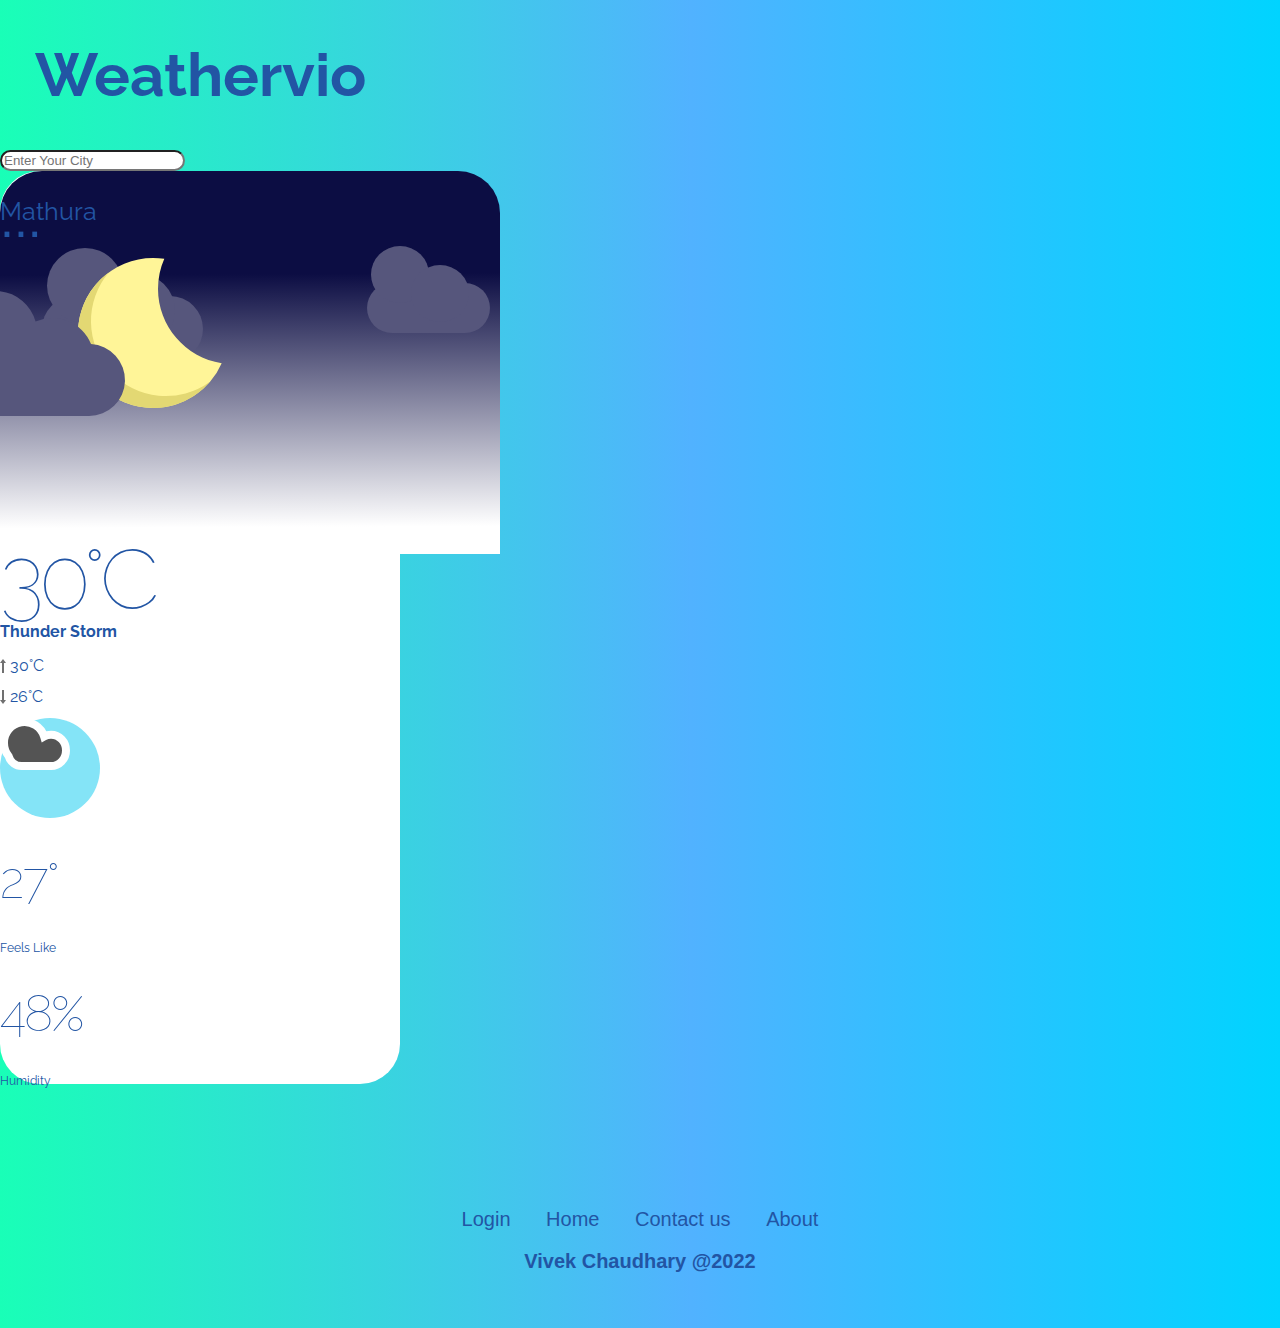
<file: index.html>
<!DOCTYPE html>
<html lang="en">
<head>
    <meta charset="UTF-8">
    <meta http-equiv="X-UA-Compatible" content="IE=edge">
    <meta name="viewport" content="width=device-width, initial-scale=1.0">
    <title>Weathervio</title>
    <!-- CSS only -->
<link href="https://cdn.jsdelivr.net/npm/bootstrap@5.2.2/dist/css/bootstrap.min.css" 
rel="stylesheet" integrity="sha384-Zenh87qX5JnK2Jl0vWa8Ck2rdkQ2Bzep5IDxbcnCeuOxjzrPF/et3URy9Bv1WTRi" 
crossorigin="anonymous">
<link rel="stylesheet" href="stle.css">
<link rel="stylesheet" href="https://cdnjs.cloudflare.com/ajax/libs/font-awesome/6.2.1/css/all.min.css" integrity="sha512-MV7K8+y+gLIBoVD59lQIYicR65iaqukzvf/nwasF0nqhPay5w/9lJmVM2hMDcnK1OnMGCdVK+iQrJ7lzPJQd1w==" crossorigin="anonymous" referrerpolicy="no-referrer" />
</head>
<body>
    <div class="container my-5">
        <h1 class="title">Weathervio</h1>
        <form class="search-location">
            <input type="text" name="city" autocomplete="off" placeholder="Enter Your City" 
            class="form-control text-muted form-rounded p-4 shadow-sm">
        </form>

        <div class="card rounded my-3 shadow-lg d-none back-card">
            <div class="card-top text-center">
                <div class="city-name my-3">
                    <p>Mathura</p>
                    <span>...</span>
                </div>
                <img src="Assets/night_image.svg" alt="" class="card-img-top time">
            </div>

            <div class="card-body">
                <div class="card-mid row">
                    <div class="col-8 text-center temp">
                        <span>30&deg;C</span>
                    </div>
                    <div class="col-4 condition-temp">
                        <p class="condition">Thunder Storm</p>
                        <p class="high">30&deg;C</p>
                        <p class="low">26&deg;C</p>
                    </div>
                </div>

                <div class="icon-container card shadow mx-auto">
                    <img src="Assets/cloud.svg" alt="">
                </div>
             <div class="card-bottom px-5 py-4 row">
                <div class="col text-center">
                    <p>27&deg;</p>
                    <span>Feels Like</span>
                </div>
                <div class="col text-center">
                    <p>48%</p>
                    <span>Humidity</span>
                </div>
             </div>
            </div>
        </div>
    </div>
    <section class="footer">
        <div class="social">
            <a href="https://instagram.com/_venerable_vivek_chaudhary_/" target="_blank"><i class="fab fa-instagram"></i></a>
            <a href="https://www.youtube.com/@Coderbtechwala/videos" target="_blank"><i class="fab fa-youtube"></i></a>
            <a href="https://twitter.com/venerablevivek" target="_blank"><i class="fab fa-twitter"></i></a>
            <a href="https://www.facebook.com/Venerablevintagevivek/" target="_blank"><i class="fab fa-facebook-f"></i></a>
        </div>

        <ul class="list">
            <li>
                <a href="login.html">Login</a>
            </li>
            <li>
                <a href="index.html">Home</a>
            </li>
            <li>
                <a href="#">Contact us</a>
            </li>
            <li>
                <a href="#">About</a>
            </li>
        </ul>
        <p class="copyright">
            Vivek Chaudhary @2022
        </p>
    </section>
    
    <script src="request.js"></script>
    <script src="index.js"></script>
</body>

</html>
</file>
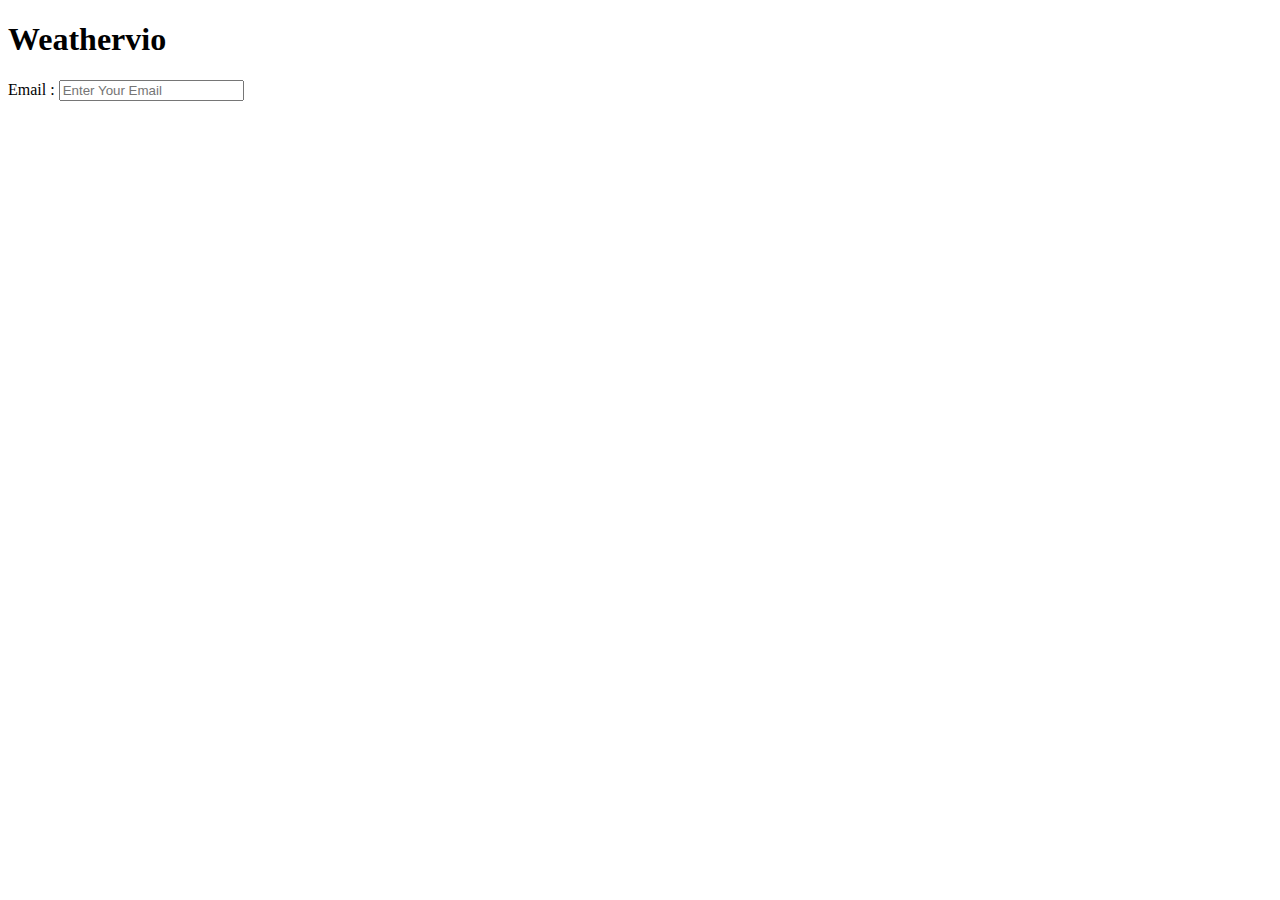
<file: home.html>
<!DOCTYPE html>
<html lang="en">
<head>
    <meta charset="UTF-8">
    <meta http-equiv="X-UA-Compatible" content="IE=edge">
    <meta name="viewport" content="width=device-width, initial-scale=1.0">
    <title>Home | Weathervio</title>
</head>
<body>
    <div class="container my-5">
        <h1 class="title">Weathervio</h1>
        <form class="search-location">
            <p> Email :
                <input type="email" name="email" autocomplete="email" placeholder="Enter Your Email" 
            class="form-control text-muted form-rounded p-4 shadow-sm">
            </p>
        </form>
    </div>
</body>
</html>
</file>
<file: stle.css>
@import url('https://fonts.googleapis.com/css2?family=Raleway:ital,wght@0,200;0,300;0,500;0,700;1,500;1,600;1,700&display=swap');

.title{
    text-align: center;
}

body {
    font-family: 'Raleway', sans-serif;
    background:linear-gradient(90deg, rgba(25,255,183,1) 0%, rgba(81,178,255,1) 54%, rgba(0,212,255,1) 100%);
    margin: 0;
    padding: 0;
    color: #2255a4;
}
.container {
    max-width: 400px;
    min-width: 400px;
}
.title{
    font-weight: 700;
    font-size: 60px;
}
.form-rounded{
    border-radius: 2em;
}
.back-card{
    border-radius: 40px !important;
    background-color: white;
}
.city-name{
    position: absolute;
    width: 100%;
}

.city-name p{
    font-size: 25px;
    font-weight: 400;
}

.city-name span{
    font-weight: 400;
    font-size: 50px;
    font-family: 'Segoe UI', Tahoma, Geneva, Verdana, sans-serif;
    position: relative;
    top: -60px;
}

.temp span {
    font-weight: 100;
    font-size: 85px;
    letter-spacing: -5px;
    white-space: nowrap;
}

.card-mid{
    line-height: 0.5;
}
.condition{
    line-height: 16px;
    font-weight: 700;
    font-size: 16px;
    text-transform: capitalize;
}
.high::before{
    content: "";
    background: url('up.svg') no-repeat;
    width: 10px;
    height: 15px;
    display: inline-block;
    position: relative;
    top: 3px;
}

.low::before{
    content: "";
    background: url('Assets/down.svg') no-repeat;
    width: 10px;
    height: 15px;
    display: inline-block;
    position: relative;
    top: 3px;
}

.icon-container {
    border-radius: 100%;
    width: 100px;
    height: 100px;
    background: #84e4f7;
}
.icon-container img{
    margin: auto;
}

.card-bottom {
    line-height: 0.5;
}

.card-bottom span{
    font-size: 12px;
}

.card-bottom p{
    font-size: 50px;
    font-weight: 100;
    letter-spacing: -2px;
}

.footer{
    font-family: 'Segoe UI', Tahoma, Geneva, Verdana, sans-serif;
    font-weight: 400;
    padding: 40px 0;
    background-color: none;
}

.footer .social{
    text-align: center;
    padding-bottom: 25px;
    color: #2255a4;
}

.footer .social a{
    font-size: 40px;
    color: inherit;
    border-radius: 90%;
    margin: 0 8px;
    opacity: 0.75;
    border: none;
    width: 50px;
    height: 50px;
    line-height: 45px;
    display: inline-block;
    text-align: center;
}
.footer .social a:hover{
    opacity: 1.0;
}

.footer ul{
    margin-top: 0;
    padding: 0;
    font-size: 20px;
    list-style: none;
    line-height: 1.6;
    margin-bottom: 0;
    text-align: center;
}

.footer ul a{
    color: inherit;
    text-decoration: none;
}

.footer ul li{
    display: inline-block;
    padding: 0 15px;
}
.footer ul li a:hover{
    color: black;
}

.footer .copyright{
    font-weight: bold;
    margin: 15px;
    text-align: center;
    font-size: 20px;
    color: #2255a4;
}
</file>
